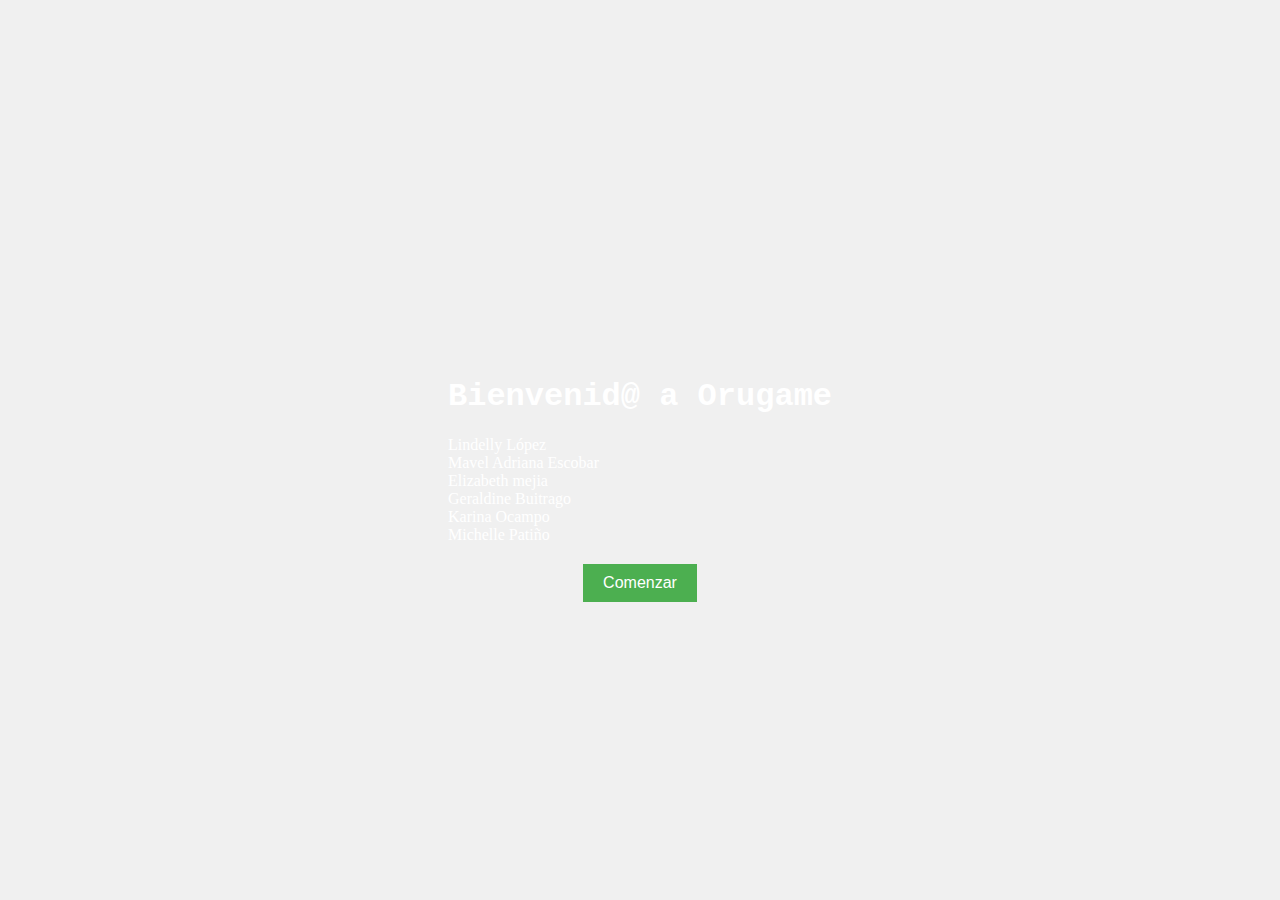
<file: index.html>
<!DOCTYPE html>
<html lang="en">
<head>
    <meta charset="UTF-8">
    <meta name="viewport" content="width=device-width, initial-scale=1.0">
    <title>Juego de la Oruga</title>
    <link rel="stylesheet" href="styles.css">
   
</head>
<body id="body">
    <div id="start-screen" >
        <h1 style="font-family: 'Courier New', Courier, monospace; color:White">Bienvenid@ a Orugame</h1>
        <span style=" color:White">Lindelly López  <br>
Mavel Adriana Escobar <br>
Elizabeth mejia <br>
Geraldine Buitrago <br>
Karina  Ocampo <br>
Michelle Patiño</span>
        <button id="start-button">Comenzar</button>
    </div>
    <div id="game-container">
        <div id="score">Puntuación: 0</div>
        <div id="caterpillar"></div>
        <div id="predator"></div>
        <div id="point"></div>
    </div>
    <script>
        document.getElementById("start-button").addEventListener("click", function() {
            // Ocultar la pantalla de inicio
            document.getElementById("start-screen").style.display = "none";
            
            // Mostrar el contenedor del juego
            document.getElementById("game-container").style.display = "block";
            
            // Cargar el script del juego
            var script = document.createElement("script");
            script.src = "script.js";
            document.body.appendChild(script);

            //Desaparecer start-screen
            document.getElementById("start-screen").style.display = "none";
            //Eliminar el start-screen del DOM
            document.getElementById("start-screen").remove();

        });
    </script>
    
</body>
</html>
</file>
<file: styles.css>
body {
    display: flex;
    justify-content: center;
    align-items: center;
    flex-direction: column;
    height: 100vh;
    margin: 0;
    background-color: #f0f0f0;
    transition: background-color 0.3s ease;
    background-size: cover;
    background-repeat: no-repeat;
    background-position: center;
    background-image: url('https://images.unsplash.com/photo-1514064019862-23e2a332a6a6?q=80&w=1914&auto=format&fit=crop&ixlib=rb-4.0.3&ixid=M3wxMjA3fDB8MHxwaG90by1wYWdlfHx8fGVufDB8fHx8fA%3D%3D');
}
#start-screen h1 {
    color: #333;
    font-size: 32px;
    text-align: center;
    margin-top: 100px;
}

#start-screen button {
    background-color: #4CAF50;
    color: white;
    padding: 10px 20px;
    font-size: 16px;
    border: none;
    cursor: pointer;
    display: block;
    margin: 20px auto;
}

#game-container {
    display: none;
    text-align: center;
    margin-top: 100px;
}



.dark-mode {
    background-color: #2e2e2e;
    color: #fff;
}

#score {
    font-size: 24px;
    margin-bottom: 20px;
}

#game-container {
    position: relative;
    width: 1000px;
    height: 700px;
    border: 2px solid #000;
    background-color: #d4d4d4;
    overflow: hidden;
    transition: background-color 0.3s ease;
}

.dark-mode #game-container {
    background-color: #444;
    border-color: #888;
}

#caterpillar, #predator, #second-predator, #point {
    position: absolute;
    width: 20px;
    height: 20px;
    background-size: cover;
}
#caterpillar {
    background-image: url('caterpillar.svg');
    background-size: contain;
    background-repeat: no-repeat;
    width: 30px; /* Ajusta el tamaño del contenedor si es necesario */
    height: 30px;
    position: absolute;
    top: 10px;
    left: 10px;
    transform-origin: center; /* Establece el origen de la transformación */
}

#caterpillar.move-right {
    transform: scaleX(1); /* No se necesita rotación cuando se mueve a la derecha */
}

#caterpillar.move-left {
    transform: scaleX(-1); /* Voltea horizontalmente cuando se mueve a la izquierda */
}

#predator, #second-predator {
    background-image: url('predator.svg');
    background-size: contain;
    background-repeat: no-repeat;
    border-radius: 50%;
    width: 50px; /* Ajusta el tamaño del contenedor si es necesario */
    height: 50px;
}


#predator {
    left: 970px;
    top: 970px;
}

#second-predator {
    left: 0px;
    top: 0px;
    display: none; /* Inicialmente oculto */
}

#point {
    background-color: rgb(194, 255, 175);
    border-radius: 50%;
}
body {
    display: flex;
    justify-content: center;
    align-items: center;
    flex-direction: column;
    height: 100vh; /* Usar la altura completa del viewport */
    margin: 0;
    background-color: #f0f0f0;
    transition: background-color 0.3s ease;
}

.dark-mode {
    background-color: #2e2e2e;
    color: #fff;
}

#score {
    font-size: 24px;
    margin-bottom: 20px;
}

#game-container {
    position: relative;
    width: 1000px;
    height: 700px;
    border: 2px solid #000;
    background-color: #fff;
    overflow: hidden;
    transition: background-color 0.3s ease;
}

.dark-mode #game-container {
    background-color: #444;
    border-color: #888;
}

#caterpillar, #predator, #second-predator, #point {
    position: absolute;
    width: 30px; /* Ajustado para coincidir con el tamaño del SVG */
    height: 30px; /* Ajustado para coincidir con el tamaño del SVG */
    background-size: contain;
    background-repeat: no-repeat;
}

#caterpillar {
    background-image: url('caterpillar.svg');
    top: 10px;
    left: 10px;
    transform-origin: center; /* Establece el origen de la transformación */
}

#caterpillar.move-right {
    transform: scaleX(1); /* No se necesita rotación cuando se mueve a la derecha */
}

#caterpillar.move-left {
    transform: scaleX(-1); /* Voltea horizontalmente cuando se mueve a la izquierda */
}

#predator, #second-predator {
    background-image: url('predator.svg');
    background-size: contain;
    background-repeat: no-repeat;
    border-radius: 50%;
    width: 50px; /* Ajusta el tamaño del contenedor si es necesario */
    height: 50px;
}

#predator {
    left: 970px;
    top: 970px;
}

#second-predator {
    left: 0px;
    top: 0px;
    display: none; /* Inicialmente oculto */
}

#point {
    
    background-image: url('point.svg');
    border-radius: 50%;
}
</file>
